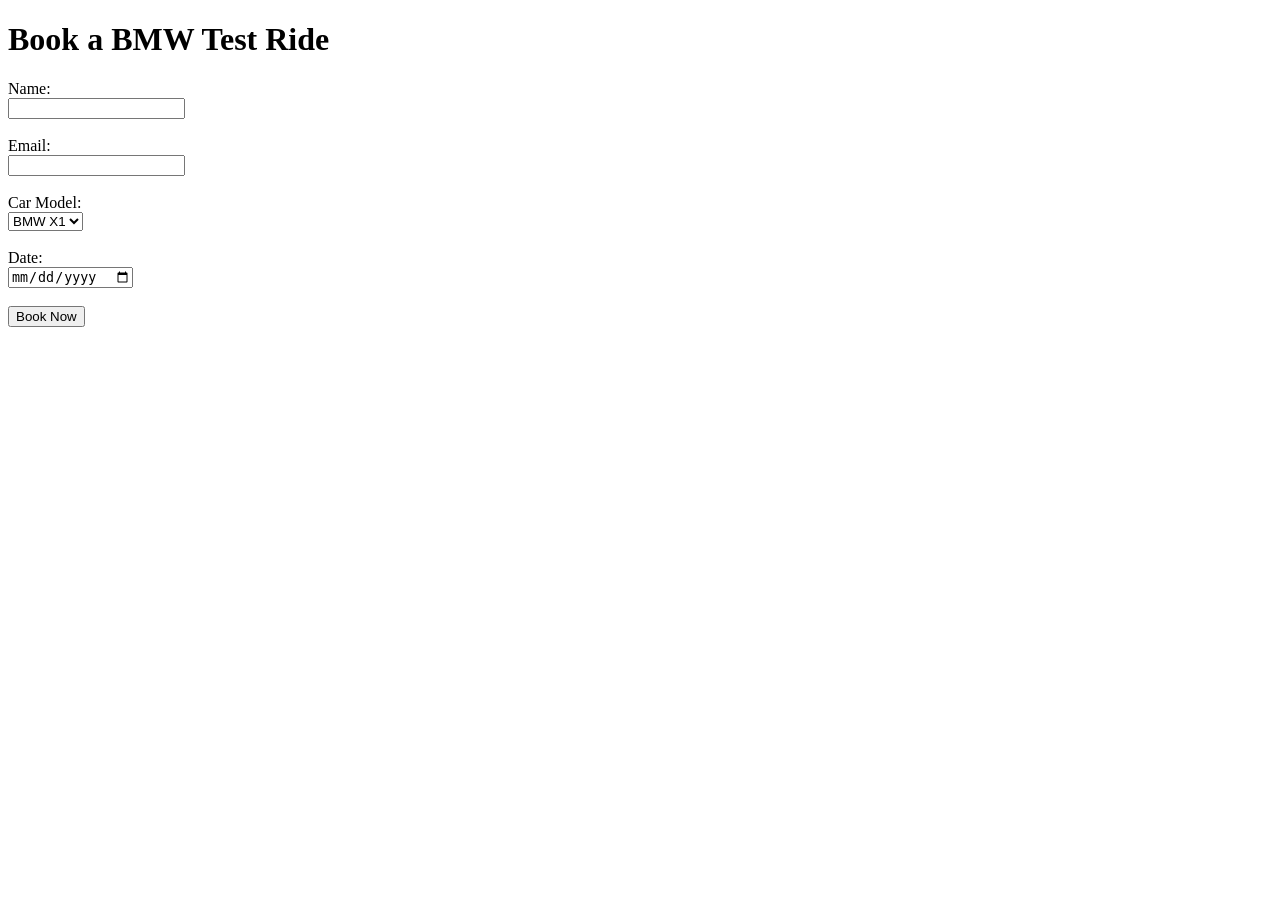
<file: templates/test_ride.html>
<!DOCTYPE html>
<html>
<head>
  <title>Book a Test Ride</title>
</head>
<body>
  <h1>Book a BMW Test Ride</h1>
  <form method="POST" action="/book">
    <label>Name:</label><br>
    <input type="text" name="name" required><br><br>

    <label>Email:</label><br>
    <input type="email" name="email" required><br><br>

    <label>Car Model:</label><br>
    <select name="model" required>
      <option value="BMW X1">BMW X1</option>
      <option value="BMW X3">BMW X3</option>
      <option value="BMW X5">BMW X5</option>
    </select><br><br>

    <label>Date:</label><br>
    <input type="date" name="date" required><br><br>

    <button type="submit">Book Now</button>
  </form>
</body>
</html>
</file>
